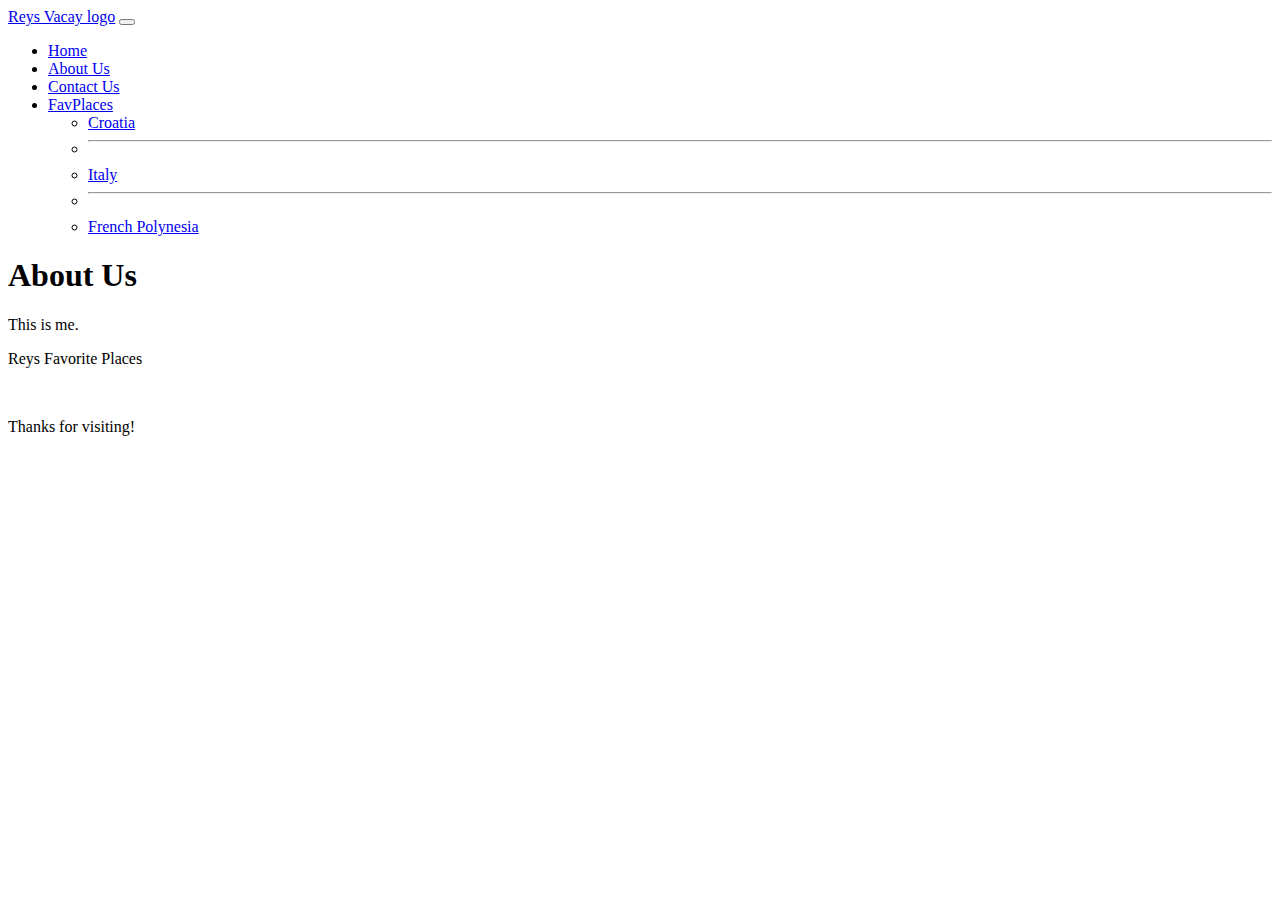
<file: about.html>
<!DOCTYPE html>
<html lang="en" class="html">
  <head>
    <meta charset="UTF-8" />
    <meta http-equiv="X-UA-Compatible" content="IE=edge" />
    <meta name="viewport" content="width=device-width, initial-scale=1.0" />
    <link rel="stylesheet" href="css/stylesheet.css" />
    <link
      href="https://cdn.jsdelivr.net/npm/bootstrap@5.2.3/dist/css/bootstrap.min.css"
      rel="stylesheet"
      integrity="sha384-rbsA2VBKQhggwzxH7pPCaAqO46MgnOM80zW1RWuH61DGLwZJEdK2Kadq2F9CUG65"
      crossorigin="anonymous"
    />
    <title>About Us</title>
  </head>
  <body>
    <nav class="navbar navbar-expand-lg bg-light">
      <div class="container-fluid">
        <a class="navbar-brand" href="#">Reys Vacay logo</a>
        <button
          class="navbar-toggler"
          type="button"
          data-bs-toggle="collapse"
          data-bs-target="#navbarSupportedContent"
          aria-controls="navbarSupportedContent"
          aria-expanded="false"
          aria-label="Toggle navigation"
        >
          <span class="navbar-toggler-icon"></span>
        </button>
        <div class="collapse navbar-collapse" id="navbarSupportedContent">
          <ul class="navbar-nav me-auto mb-2 mb-lg-0">
            <li class="nav-item">
              <a class="nav-link active" href="index.html">Home</a>
            </li>
            <li class="nav-item">
              <a class="nav-link" aria-current="page" href="about.html"
                >About Us</a
              >
            </li>
            <li class="nav-item">
              <a class="nav-link" href="contactus.html">Contact Us</a>
            </li>
            <li class="nav-item dropdown">
              <a
                class="nav-link dropdown-toggle"
                href="#"
                role="button"
                data-bs-toggle="dropdown"
                aria-expanded="false"
              >
                FavPlaces
              </a>
              <ul class="dropdown-menu">
                <li>
                  <a class="dropdown-item" href="croatiavis.html">Croatia</a>
                </li>
                <li><hr class="dropdown-divider" /></li>
                <li>
                  <a class="dropdown-item" href="italy.html">Italy</a>
                </li>
                <li><hr class="dropdown-divider" /></li>
                <li>
                  <a class="dropdown-item" href="frenchpolynesia.html"
                    >French Polynesia</a
                  >
                </li>
              </ul>
            </li>
          </ul>
        </div>
      </div>
    </nav>
    <div class="p-5 mb-4 bg-light rounded-3">
      <div class="container-fluid py-5 text-center">
        <h1 class="display-5 fw-bold">About Us</h1>
      </div>
    </div>
    <p class="text-center emp">This is me.</p>

    <footer>
      <p text="text-center">Reys Favorite Places</p>
      <br />
      <p text="text-center ">Thanks for visiting!</p>
    </footer>
    <script
      src="https://cdn.jsdelivr.net/npm/bootstrap@5.2.3/dist/js/bootstrap.bundle.min.js"
      integrity="sha384-kenU1KFdBIe4zVF0s0G1M5b4hcpxyD9F7jL+jjXkk+Q2h455rYXK/7HAuoJl+0I4"
      crossorigin="anonymous"
    ></script>
  </body>
</html>
</file>
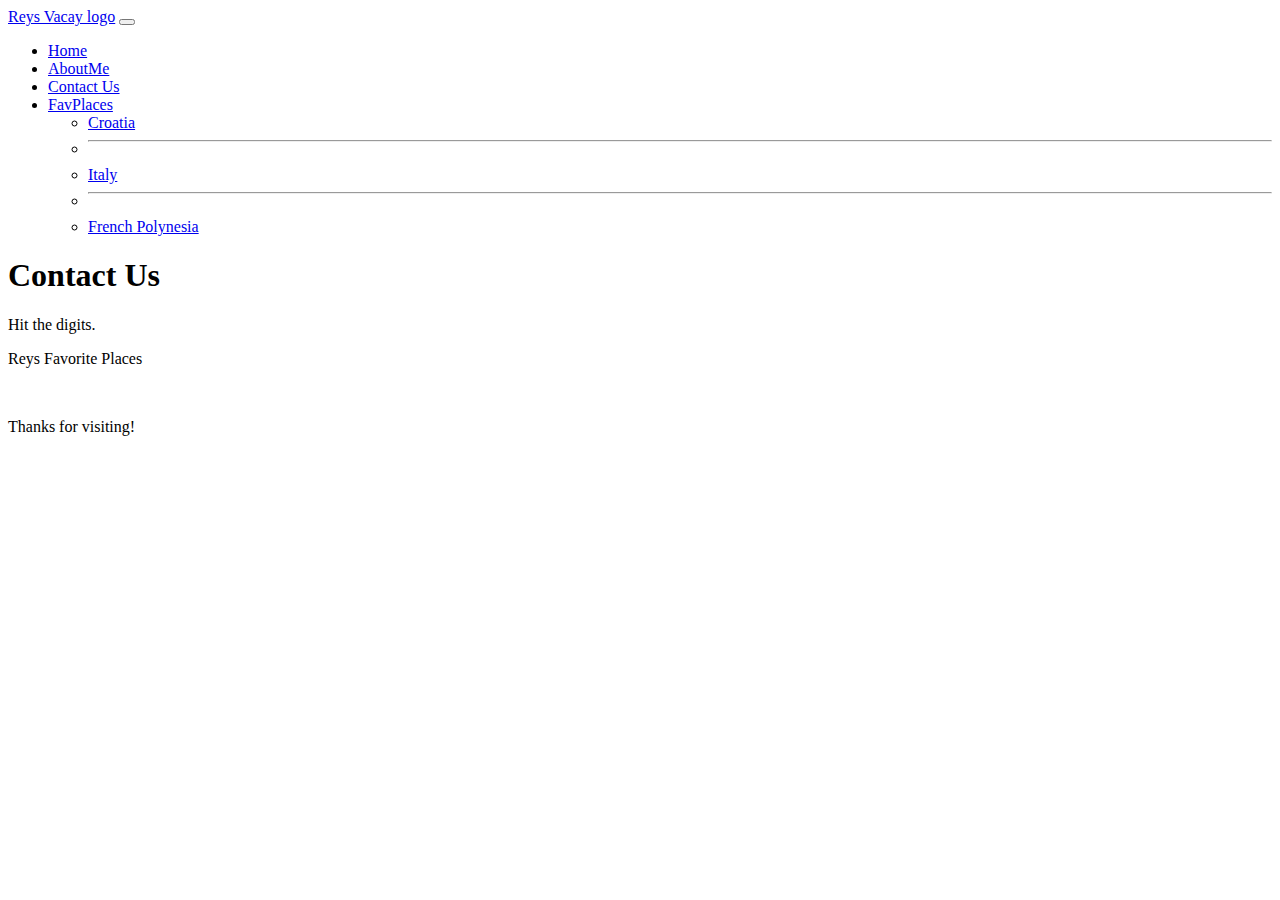
<file: contactus.html>
<!DOCTYPE html>
<html lang="en" class="html">
  <head>
    <meta charset="UTF-8" />
    <meta http-equiv="X-UA-Compatible" content="IE=edge" />
    <meta name="viewport" content="width=device-width, initial-scale=1.0" />
    <link rel="stylesheet" href="css/stylesheet.css" />
    <link
      href="https://cdn.jsdelivr.net/npm/bootstrap@5.2.3/dist/css/bootstrap.min.css"
      rel="stylesheet"
      integrity="sha384-rbsA2VBKQhggwzxH7pPCaAqO46MgnOM80zW1RWuH61DGLwZJEdK2Kadq2F9CUG65"
      crossorigin="anonymous"
    />
    <title>Contact Us</title>
  </head>
  <body>
    <nav class="navbar navbar-expand-lg bg-light">
      <div class="container-fluid">
        <a class="navbar-brand" href="#">Reys Vacay logo</a>
        <button
          class="navbar-toggler"
          type="button"
          data-bs-toggle="collapse"
          data-bs-target="#navbarSupportedContent"
          aria-controls="navbarSupportedContent"
          aria-expanded="false"
          aria-label="Toggle navigation"
        >
          <span class="navbar-toggler-icon"></span>
        </button>
        <div class="collapse navbar-collapse" id="navbarSupportedContent">
          <ul class="navbar-nav me-auto mb-2 mb-lg-0">
            <li class="nav-item">
              <a class="nav-link" href="index.html">Home</a>
            </li>
            <li class="nav-item">
              <a class="nav-link" href="about.html">AboutMe</a>
            </li>
            <li class="nav-item">
              <a
                class="nav-link active"
                aria-current="page"
                href="contactus.html"
                >Contact Us</a
              >
            </li>
            <li class="nav-item dropdown">
              <a
                class="nav-link dropdown-toggle"
                href="#"
                role="button"
                data-bs-toggle="dropdown"
                aria-expanded="false"
              >
                FavPlaces
              </a>
              <ul class="dropdown-menu">
                <li>
                  <a class="dropdown-item" href="croatiavis.html">Croatia</a>
                </li>
                <li><hr class="dropdown-divider" /></li>
                <li>
                  <a class="dropdown-item" href="italy.html">Italy</a>
                </li>
                <li><hr class="dropdown-divider" /></li>
                <li>
                  <a class="dropdown-item" href="frenchpolynesia.html"
                    >French Polynesia</a
                  >
                </li>
              </ul>
            </li>
          </ul>
        </div>
      </div>
    </nav>
    <div class="p-5 mb-4 bg-light rounded-3">
      <div class="container-fluid py-5 text-center">
        <h1 class="display-5 fw-bold">Contact Us</h1>
      </div>
    </div>
    <p class="text-center">Hit the digits.</p>
    <footer>
      <p text="text-center">Reys Favorite Places</p>
      <br />
      <p text="text-center ">Thanks for visiting!</p>
    </footer>
    <script
      src="https://cdn.jsdelivr.net/npm/bootstrap@5.2.3/dist/js/bootstrap.bundle.min.js"
      integrity="sha384-kenU1KFdBIe4zVF0s0G1M5b4hcpxyD9F7jL+jjXkk+Q2h455rYXK/7HAuoJl+0I4"
      crossorigin="anonymous"
    ></script>
  </body>
</html>
</file>
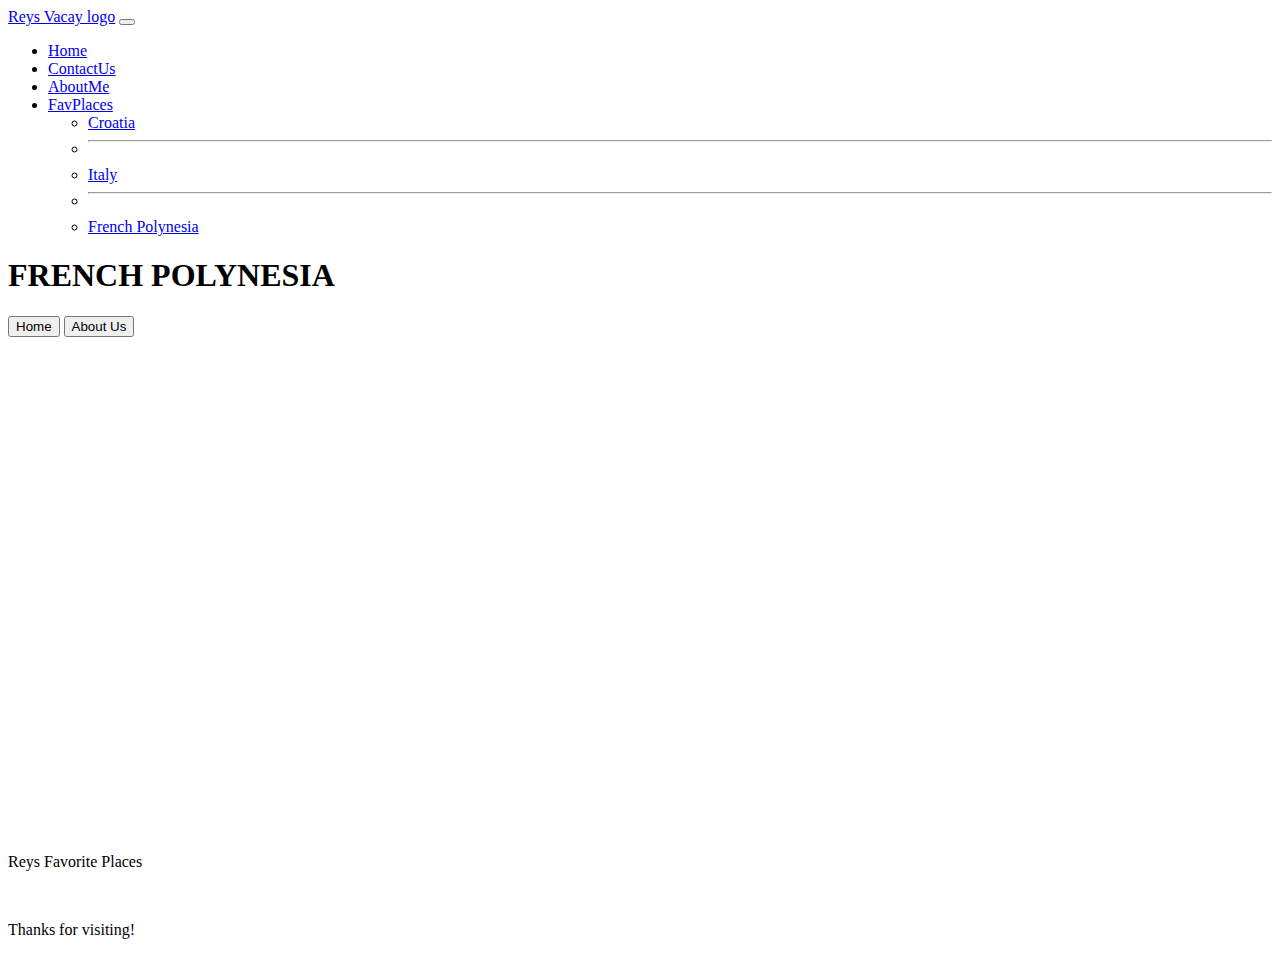
<file: frenchpolynesia.html>
<!DOCTYPE html>
<html lang="en">
  <head>
    <meta charset="UTF-8" />
    <meta http-equiv="X-UA-Compatible" content="IE=edge" />
    <meta name="viewport" content="width=device-width, initial-scale=1.0" />
    <link rel="stylesheet" href="css/stylesheet.css" />
    <link
      href="https://cdn.jsdelivr.net/npm/bootstrap@5.2.3/dist/css/bootstrap.min.css"
      rel="stylesheet"
      integrity="sha384-rbsA2VBKQhggwzxH7pPCaAqO46MgnOM80zW1RWuH61DGLwZJEdK2Kadq2F9CUG65"
      crossorigin="anonymous"
    />

    <title>Rey's Favorite Vacays!</title>
  </head>
  <body>
    <nav class="navbar navbar-expand-lg bg-light">
      <div class="container-fluid">
        <a class="navbar-brand" href="#">Reys Vacay logo</a>
        <button
          class="navbar-toggler"
          type="button"
          data-bs-toggle="collapse"
          data-bs-target="#navbarSupportedContent"
          aria-controls="navbarSupportedContent"
          aria-expanded="false"
          aria-label="Toggle navigation"
        >
          <span class="navbar-toggler-icon"></span>
        </button>
        <div class="collapse navbar-collapse" id="navbarSupportedContent">
          <ul class="navbar-nav me-auto mb-2 mb-lg-0">
            <li class="nav-item">
              <a class="nav-link" href="index.html">Home</a>
            </li>
            <li class="nav-item">
              <a class="nav-link" href="contactus.html">ContactUs</a>
            </li>
            <li class="nav-item">
              <a class="nav-link" href="about.html">AboutMe</a>
            </li>
            <li class="nav-item dropdown active" aria-current="page">
              <a
                class="nav-link dropdown-toggle"
                href="#"
                role="button"
                data-bs-toggle="dropdown"
                aria-expanded="false"
              >
                FavPlaces
              </a>
              <ul class="dropdown-menu">
                <li>
                  <a class="dropdown-item" href="croatiavis.html">Croatia</a>
                </li>
                <li><hr class="dropdown-divider" /></li>
                <li>
                  <a class="dropdown-item" href="italy.html">Italy</a>
                </li>
                <li><hr class="dropdown-divider" /></li>
                <li>
                  <a class="dropdown-item" href="frenchpolynesia.html"
                    >French Polynesia</a
                  >
                </li>
              </ul>
            </li>
          </ul>
        </div>
      </div>
    </nav>
    <div class="p-5 mb-4 bg-light rounded-3">
      <div class="container-fluid py-5 text-center">
        <h1 class="display-5 fw-bold">FRENCH POLYNESIA</h1>
        <p class="col fs-4"></p>
        <button class="btn btn-primary">Home</button>
        <button class="btn btn-primary">About Us</button>
      </div>
    </div>
    <div class="parallaxfrench"></div>
    <footer>
      <p text="text-center">Reys Favorite Places</p>
      <br />
      <p text="text-center ">Thanks for visiting!</p>
    </footer>
    <script
      src="https://cdn.jsdelivr.net/npm/bootstrap@5.2.3/dist/js/bootstrap.bundle.min.js"
      integrity="sha384-kenU1KFdBIe4zVF0s0G1M5b4hcpxyD9F7jL+jjXkk+Q2h455rYXK/7HAuoJl+0I4"
      crossorigin="anonymous"
    ></script>
  </body>
</html>
</file>
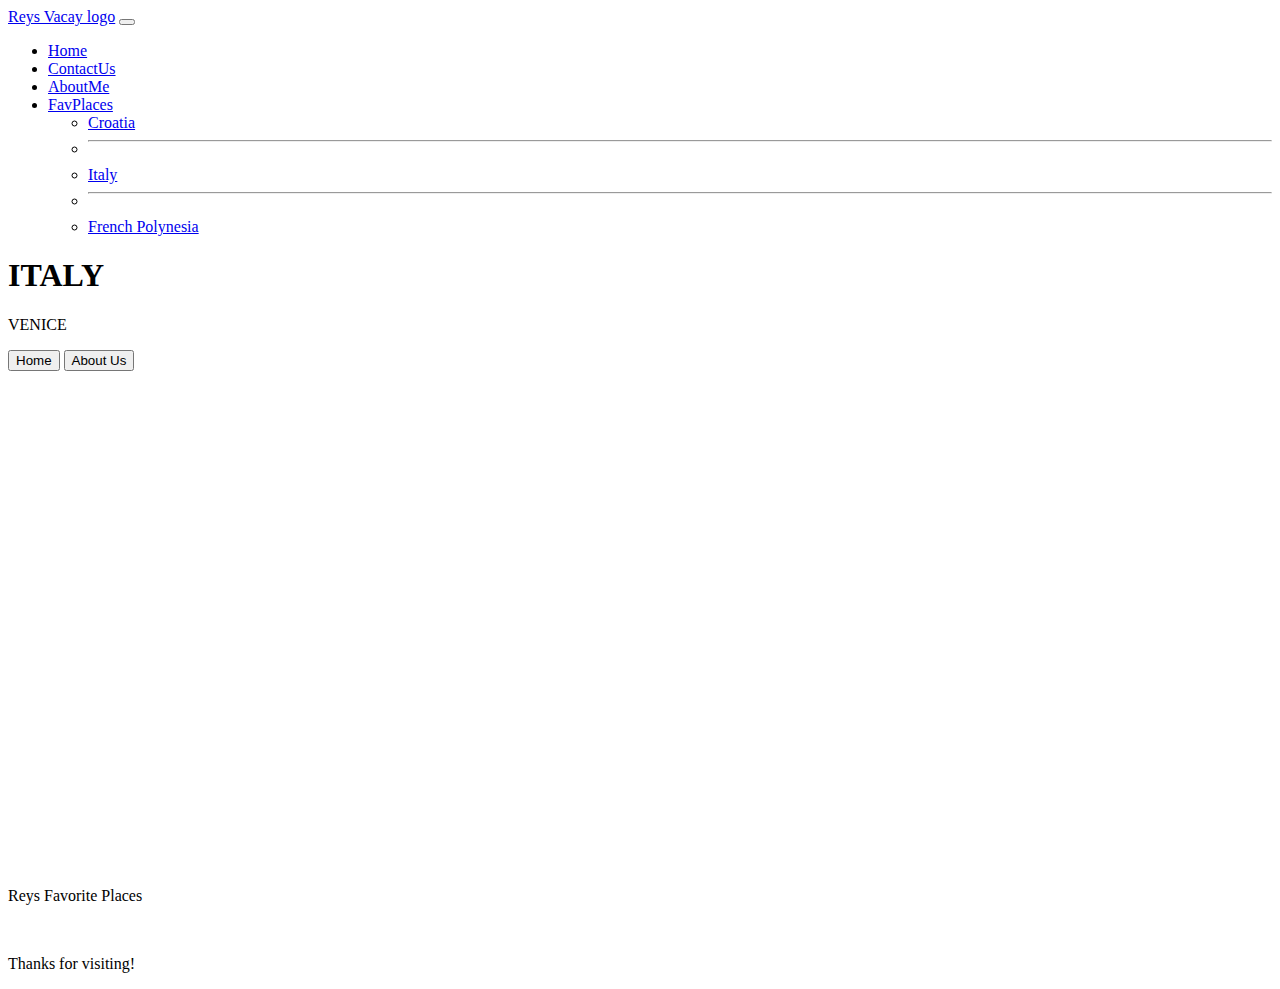
<file: italy.html>
<!DOCTYPE html>
<html lang="en">
  <head>
    <meta charset="UTF-8" />
    <meta http-equiv="X-UA-Compatible" content="IE=edge" />
    <meta name="viewport" content="width=device-width, initial-scale=1.0" />
    <link rel="stylesheet" href="css/stylesheet.css" />
    <link
      href="https://cdn.jsdelivr.net/npm/bootstrap@5.2.3/dist/css/bootstrap.min.css"
      rel="stylesheet"
      integrity="sha384-rbsA2VBKQhggwzxH7pPCaAqO46MgnOM80zW1RWuH61DGLwZJEdK2Kadq2F9CUG65"
      crossorigin="anonymous"
    />

    <title>Rey's Favorite Vacays!</title>
  </head>
  <body>
    <nav class="navbar navbar-expand-lg bg-light">
      <div class="container-fluid">
        <a class="navbar-brand" href="#">Reys Vacay logo</a>
        <button
          class="navbar-toggler"
          type="button"
          data-bs-toggle="collapse"
          data-bs-target="#navbarSupportedContent"
          aria-controls="navbarSupportedContent"
          aria-expanded="false"
          aria-label="Toggle navigation"
        >
          <span class="navbar-toggler-icon"></span>
        </button>
        <div class="collapse navbar-collapse" id="navbarSupportedContent">
          <ul class="navbar-nav me-auto mb-2 mb-lg-0">
            <li class="nav-item">
              <a class="nav-link" href="index.html">Home</a>
            </li>
            <li class="nav-item">
              <a class="nav-link" href="contactus.html">ContactUs</a>
            </li>
            <li class="nav-item">
              <a class="nav-link" href="about.html">AboutMe</a>
            </li>
            <li class="nav-item dropdown" aria-current="page">
              <a
                class="nav-link dropdown-toggle"
                href="#"
                role="button"
                data-bs-toggle="dropdown"
                aria-expanded="false"
              >
                FavPlaces
              </a>
              <ul class="dropdown-menu">
                <li>
                  <a class="dropdown-item" href="croatiavis.html">Croatia</a>
                </li>
                <li><hr class="dropdown-divider" /></li>
                <li>
                  <a class="dropdown-item" href="italy.html">Italy</a>
                </li>
                <li><hr class="dropdown-divider" /></li>
                <li>
                  <a class="dropdown-item" href="frenchpolynesia.html"
                    >French Polynesia</a
                  >
                </li>
              </ul>
            </li>
          </ul>
        </div>
      </div>
    </nav>
    <div class="p-5 mb-4 bg-light rounded-3">
      <div class="container-fluid py-5 text-center">
        <h1 class="display-5 fw-bold">ITALY</h1>
        <p class="col fs-4">VENICE</p>
        <button class="btn btn-primary">Home</button>
        <button class="btn btn-primary">About Us</button>
      </div>
    </div>
    <div class="parallaxitaly"></div>
    <footer>
      <p text="text-center">Reys Favorite Places</p>
      <br />
      <p text="text-center ">Thanks for visiting!</p>
    </footer>
    <script
      src="https://cdn.jsdelivr.net/npm/bootstrap@5.2.3/dist/js/bootstrap.bundle.min.js"
      integrity="sha384-kenU1KFdBIe4zVF0s0G1M5b4hcpxyD9F7jL+jjXkk+Q2h455rYXK/7HAuoJl+0I4"
      crossorigin="anonymous"
    ></script>
  </body>
</html>
</file>
<file: css/stylesheet.css>
.parallax {
  /* The image used */
  background-image: url("https://picsum.photos/id/743/600/400");

  /* Set a specific height */
  min-height: 500px;

  /* Create the parallax scrolling effect */
  background-attachment: fixed;
  background-position: center;
  background-repeat: no-repeat;
  background-size: cover;
}

.parallaxcroatia {
  /* The image used */
  background-image: url("https://picsum.photos/id/235/600/400");

  /* Set a specific height */
  min-height: 500px;

  /* Create the parallax scrolling effect */
  background-attachment: fixed;
  background-position: center;
  background-repeat: no-repeat;
  background-size: cover;
}
.parallaxfrench {
  /* The image used */
  background-image: url("https://picsum.photos/id/1029/600/400");

  /* Set a specific height */
  min-height: 500px;

  /* Create the parallax scrolling effect */
  background-attachment: fixed;
  background-position: center;
  background-repeat: no-repeat;
  background-size: cover;
}
.parallaxitaly {
  /* The image used */
  background-image: url("https://picsum.photos/id/318/600/400");

  /* Set a specific height */
  min-height: 500px;

  /* Create the parallax scrolling effect */
  background-attachment: fixed;
  background-position: center;
  background-repeat: no-repeat;
  background-size: cover;
}
</file>
